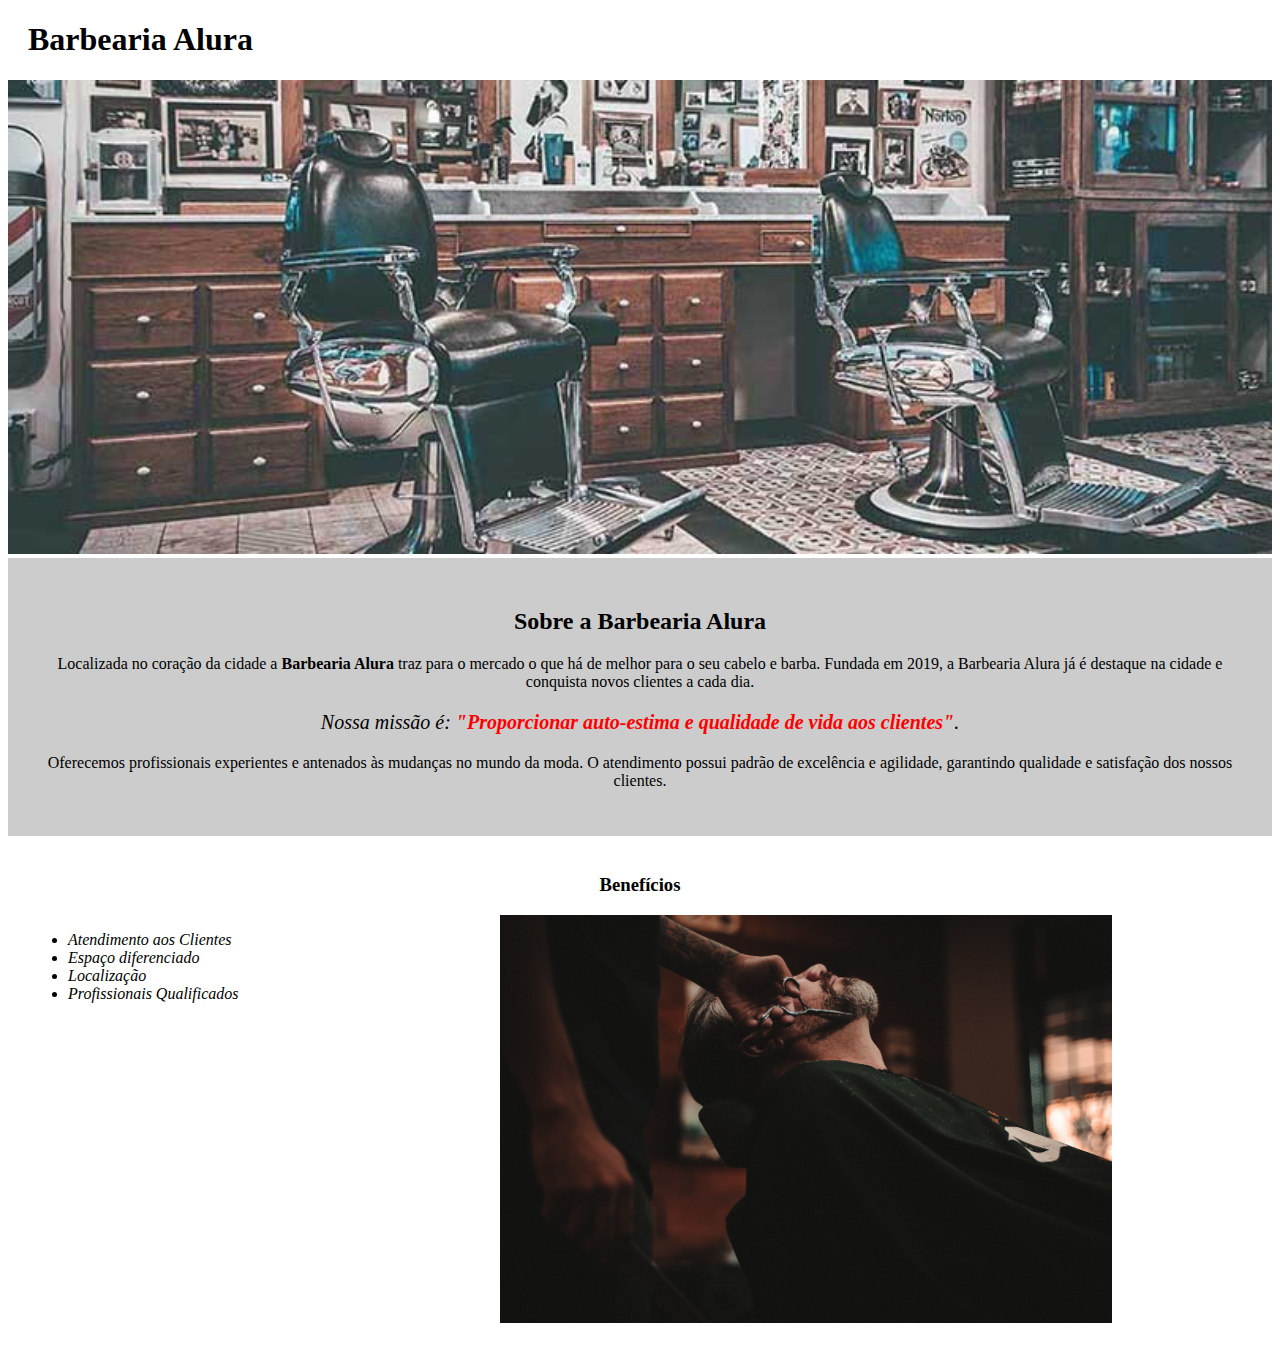
<file: index.html>
<!DOCTYPE html>
<html lang="pt-br">
	<head>
		<meta charset="UTF-8">
		<title>Barbearia Alura</title>
		<link rel="stylesheet" href="style.css">
	</head>

	<body>
		<header>
			<h1 class="titulo-principal">Barbearia Alura</h1>
		</header>
		<img id="banner" src="banner.jpg">
		<div class="principal">
			<h2 class="titulo-centralizado">Sobre a Barbearia Alura</h2>
	 
			<p>Localizada no coração da cidade a <strong>Barbearia Alura</strong> traz para o mercado o que há de melhor para o seu cabelo e barba. Fundada em 2019, a Barbearia Alura já é destaque na cidade e conquista novos clientes a cada dia.</p>

			<p id="missao"><em>Nossa missão é: <strong>"Proporcionar auto-estima e qualidade de vida aos clientes"</strong>.</em></p>

			<p>Oferecemos profissionais experientes e antenados às mudanças no mundo da moda. O atendimento possui padrão de excelência e agilidade, garantindo qualidade e satisfação dos nossos clientes.</p>
		</div>

		<div class="beneficios">
			<h3 class="titulo-centralizado">Benefícios</h3>

			<ul>
				<li class="itens">Atendimento aos Clientes</li>
				<li class="itens">Espaço diferenciado</li>
				<li class="itens">Localização</li>
				<li class="itens">Profissionais Qualificados</li>
			</ul>

			<img src="beneficios.jpg" class="imagembeneficios">
		</div>
	</body>
</html>
</file>
<file: style.css>
body {
	
}

#banner {
	width:100%;
}

.principal{
	background: #CCCCCC;
	padding: 30px;
}

.titulo-principal {
	padding-left: 20px;
}

.titulo-centralizado {
	text-align: center
}

p {
	text-align: center;
}

#missao {
	font-size: 20px
}

em strong {
	color: #FF0000;
}

.itens {
	font-style: italic
}

.beneficios {
	background: #FFFFFF;
	padding: 20px;
}

ul {
	display: inline-block;
	vertical-align: top;
	width: 20%;
	margin-right: 15%;
}

.imagembeneficios {
	width: 50%;
}
</file>
